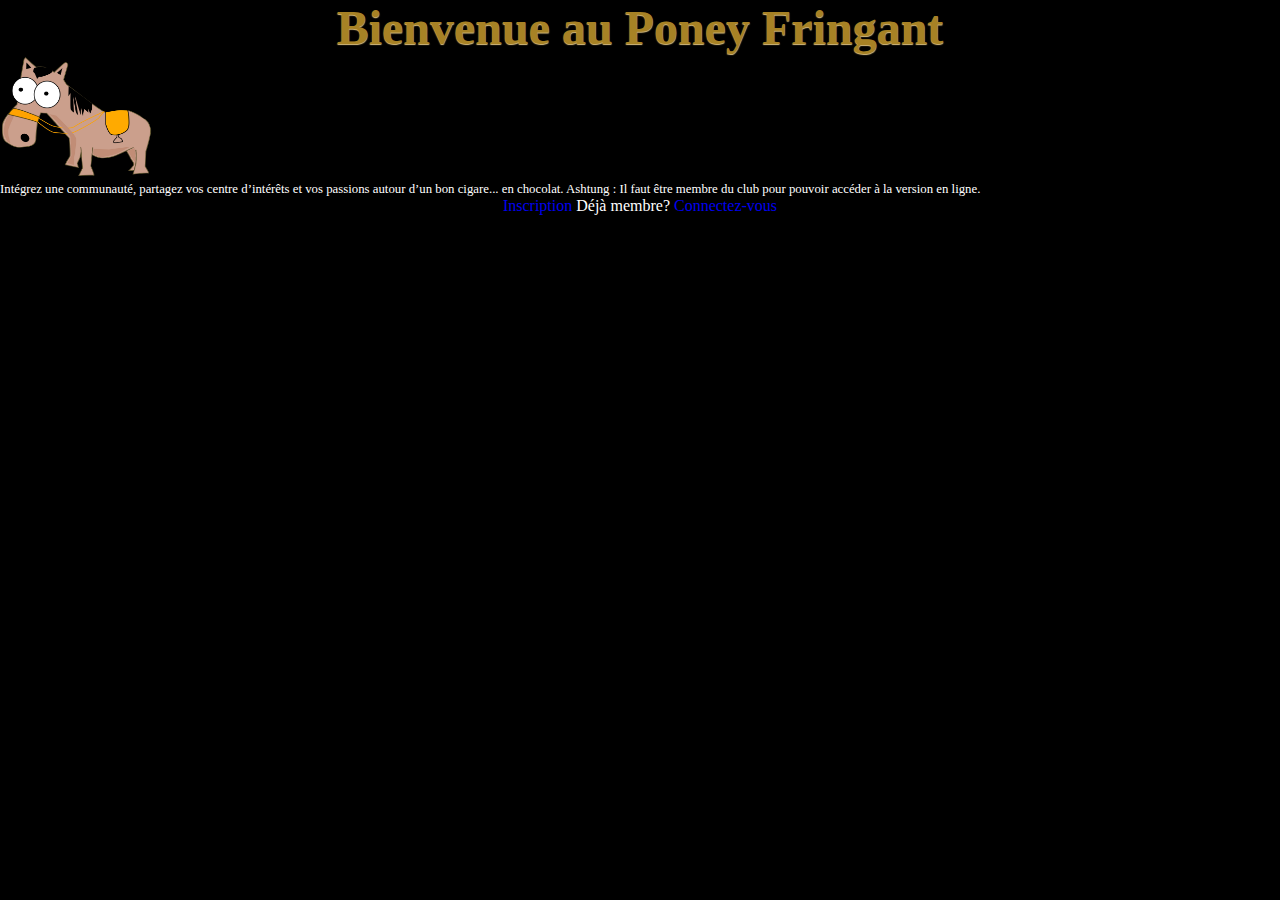
<file: projet/index.html>
<!DOCTYPE html>
<html lang="en">
<head>
    <meta charset="UTF-8">
    <meta name="viewport" content="width=device-width, initial-scale=1.0">
    <title>Le Poney Fringant</title>
    <link rel="stylesheet" href="./css/style.css">
</head>
<body>
    <h1>Bienvenue au Poney Fringant</h1>
    <img id="logo" src="./assets/profil/donkey.png" alt="">
    <p>Intégrez une communauté, partagez vos centre d’intérêts et vos passions autour d’un bon cigare... 
        en chocolat. Ashtung : Il faut être membre du club pour pouvoir accéder à la version en ligne.<br/>
    </p>    

    <div align="center">
        <a href="./inscription.html">Inscription</a>
        <span>Déjà membre? <a href="connexion.html">Connectez-vous</a></span>
    </div>
    

    


    


    
</body>
</html>
</file>
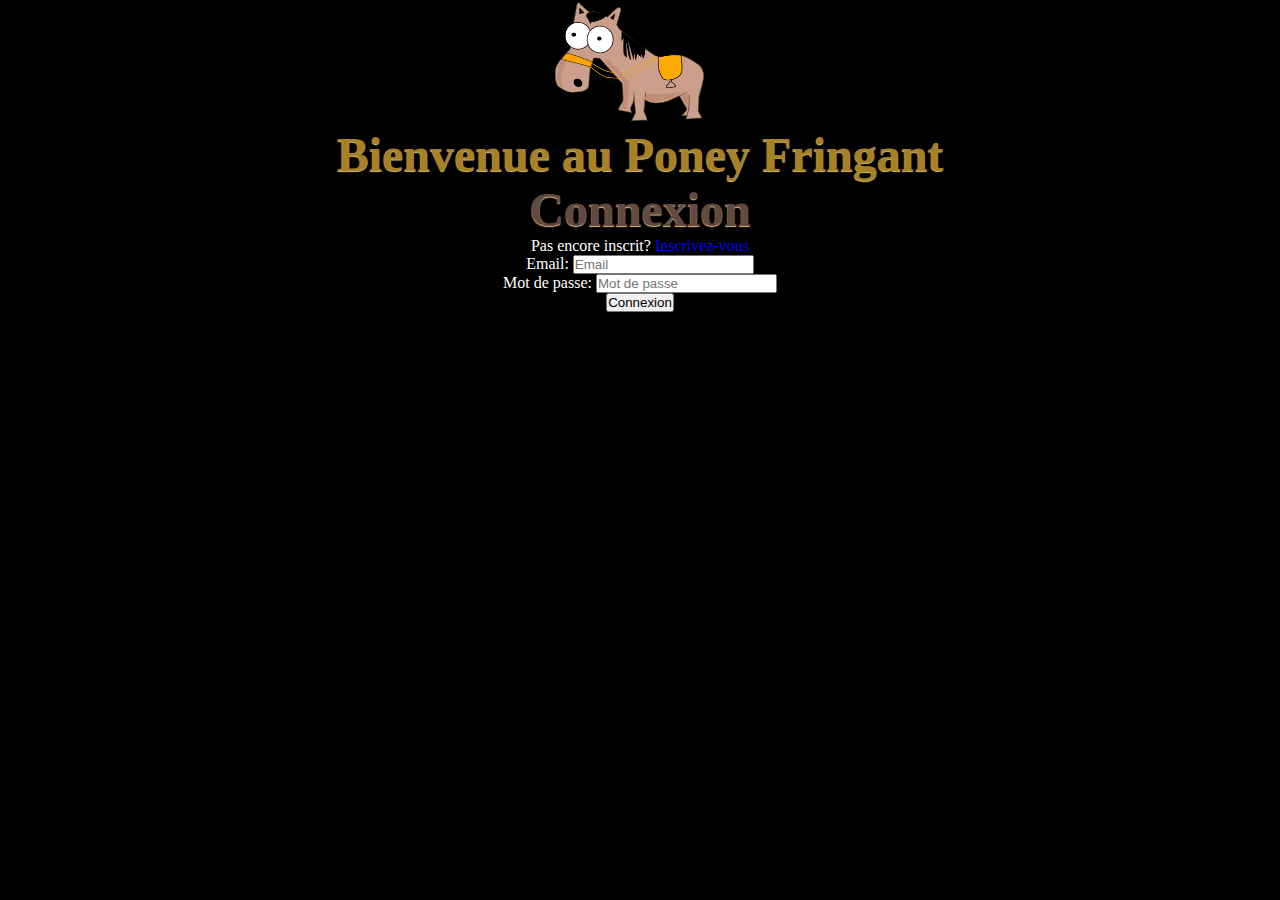
<file: projet/connexion.html>
<!DOCTYPE html>
<html lang="en">
<head>
    <meta charset="UTF-8">
    <meta name="viewport" content="width=device-width, initial-scale=1.0">
    <link rel="stylesheet" href="./css/style.css">
    <title>connexion</title>
</head>
<body>

    <main class="area">

        <section class="login">
            
            <header>
                <img id="logo" src="./assets/profil/donkey.png" alt="">
                <a href="./index.html"><h1 class="title1">Bienvenue au Poney Fringant</h1></a>
            </header>

            <div class="form">
                <h2>Connexion</h2>
                <span>Pas encore inscrit? <a href="inscription.html">Inscrivez-vous</a></span>
            </div>

            <form id="log-form" action="login.php" method="post" enctype="multipart/form-data">
                <div>
                    <label for="email">Email:</label>
                    <input type="email" name="email" placeholder="Email" required="required" autocomplete="off">
                </div>
                <div>
                    <label for="password">Mot de passe:</label>
                    <input type="password" name="password" placeholder="Mot de passe" required="required" autocomplete="off">
                </div>
                <input type="submit" name="formconn" value="Connexion">
            </form>
        
        </section>

    </main>

</body>

</html>
</file>
<file: projet/css/style.css>
* {
    margin: 0;
    padding: 0;
}

body {
    background-color: rgb(0, 0, 0);
    color: #fff;
}

#logo {
    margin: 2vh 2vw;
    width: 170px;
    height: 119px;
}

h1{ 
    font-size: 3em;
    color: #A78225;
    text-shadow: 0 1px 1px #DCC07F; /* x y blur color */
    text-align: center;
}

h2 {
    font-size: 3em;
    color: #624A41;
    text-shadow: 0 1px 1px #DCC07F; /* x y blur color */
    text-align: center;
}

a {
    text-decoration: none;
}

.register, .login {
    text-align: center;
}

#camera-icon {
    position: absolute;
    top: 70px;
    width: 80px;
    height: 59px;
}

#camera-icon:hover {
    filter: invert(100%);
}

.avatar {
    padding: 10px;
    width: 10%;
    height: 10%;
    /*border: 3px solid beige;*/
    border-radius: 50%;
    
}

.upload-profile-image {
    display: flex;
    flex-direction: column;
    justify-content: center;
    align-items: center;
    display: flex;
    transition: filter .8s ease;
}

#upload-profile {
    position: absolute;
    top: 0;
    z-index: 10;
    width: 150px;
    margin-top: 0px;
    visibility: hidden;
}

#upload-profile::-webkit-file-upload-button{
    visibility: hidden;
}

#upload-profile {
    content:"";
    display: inline-block;
    width: 200px;
    height: 200px;
    cursor: pointer;
    border-radius: 50%;
}

#section{
    margin: 5vh 0 10vh 5vw;
    font-size: 1.5em;
}

table {
    border-spacing: 10px;
    width: 40%;
}

.tableinfos td {
    padding: 5px;
    width: 10%;
}

.centreint td {
    width: 2%;
}

#logo {
    margin: 2px;
    padding: 0;
    align-items: center;
}
  
  .nav-container {
    width: 100%;
    height: auto;
    background-color: #A78225;
    display: flex;
    align-items: center;
  }
  
  .nav-container ul {
    display: flex;
    list-style-type: none;
    justify-content: flex-end;
  }
  
  .nav-container a {
    text-transform: uppercase;
    padding: 15px;
    color: #fff;
    text-decoration: none;
    flex: auto;
  } 
  
  .nav-container a:hover {
    color: rgb(235, 194, 12);
    font-size: 20px;
  } 
  
  .nav-container a:visited {
    color: none;
  } 

  p{
      font-size: 1.5em;
      margin: 50px 20px;
      text-align: justify;
  }

.cartemembre {
    border: 2px solid #A78225;
    margin: 20px 20px;
    display: flex;
    justify-content: space-evenly;
}

#members {
    color:#A78225;
}

.chkbox{
    display: flex;
    flex-direction: column;
}

p {
    font-size: 0.8em;
    margin: 0;
}
</file>
